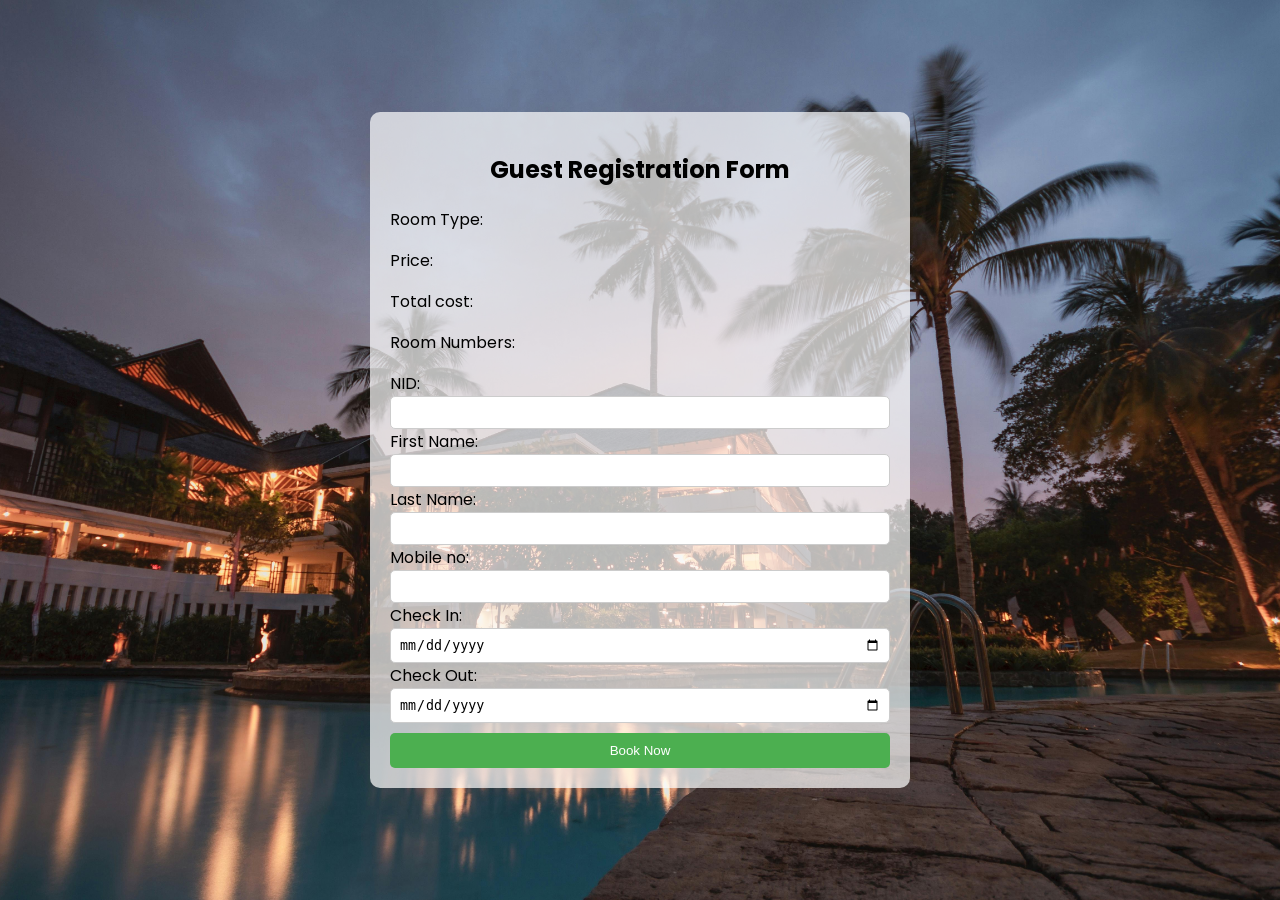
<file: admin/index.html>
<!DOCTYPE html>
<html lang="en">
<head>
  <meta charset="UTF-8">
  <meta name="viewport" content="width=device-width, initial-scale=1.0">
  <title>Guest Registration Form</title>
  <link rel="stylesheet" href="style.css">
  <script>
    // Function to get query string parameters
    function getQueryStringParams(param) {
        let urlParams = new URLSearchParams(window.location.search);
        return urlParams.get(param);
    }

    // Function to display room type, price, total cost, and room numbers
    function displayRoomInfo() {
        let roomType = getQueryStringParams('room_type');
        let price = getQueryStringParams('price');
        let total_cost = getQueryStringParams('total_cost');
        let room_nos = getQueryStringParams('room_nos');
        document.getElementById('roomType').innerText = roomType;
        document.getElementById('price').innerText = price;
        document.getElementById('total_cost_display').innerText = total_cost;
        document.getElementById('total_cost').value = total_cost; // Set hidden input value
        document.getElementById('room_nos_display').innerText = room_nos;
        document.getElementById('room_nos').value = room_nos; // Set hidden input value
    }

    window.onload = displayRoomInfo;
  </script>
</head>
<body>
  <div class="background">
    <div class="booking-form">
      <h2>Guest Registration Form</h2>
      <p>Room Type: <span id="roomType"></span></p>
      <p>Price: <span id="price"></span></p>
      <p>Total cost: <span id="total_cost_display"></span></p>
      <p>Room Numbers: <span id="room_nos_display"></span></p>

      <form action="../guest/guest_info.php" method="post">
        <label for="NID">NID:</label>
        <input type="text" name="NID" id="NID" required>

        <label for="First_name">First Name:</label>
        <input type="text" name="First_name" id="First_name" required>

        <label for="Last_name">Last Name:</label>
        <input type="text" name="Last_name" id="Last_name" required>

        <label for="Mobile_no">Mobile no:</label>
        <input type="phone" name="Mobile_no" id="Mobile_no" required>

        <label for="Check_in_time">Check In:</label>
        <input type="date" name="Check_in_time" id="Check_in_time" required>
        
        <label for="Check_out_time">Check Out:</label>
        <input type="date" name="Check_out_time" id="Check_out_time" required>

        <!-- Hidden inputs to hold total cost and room numbers -->
        <input type="hidden" name="total_cost" id="total_cost">
        <input type="hidden" name="room_nos" id="room_nos">

        <button type="submit" name="sub">Book Now</button>
      </form>
    </div>
  </div>
</body>
</html>
</file>
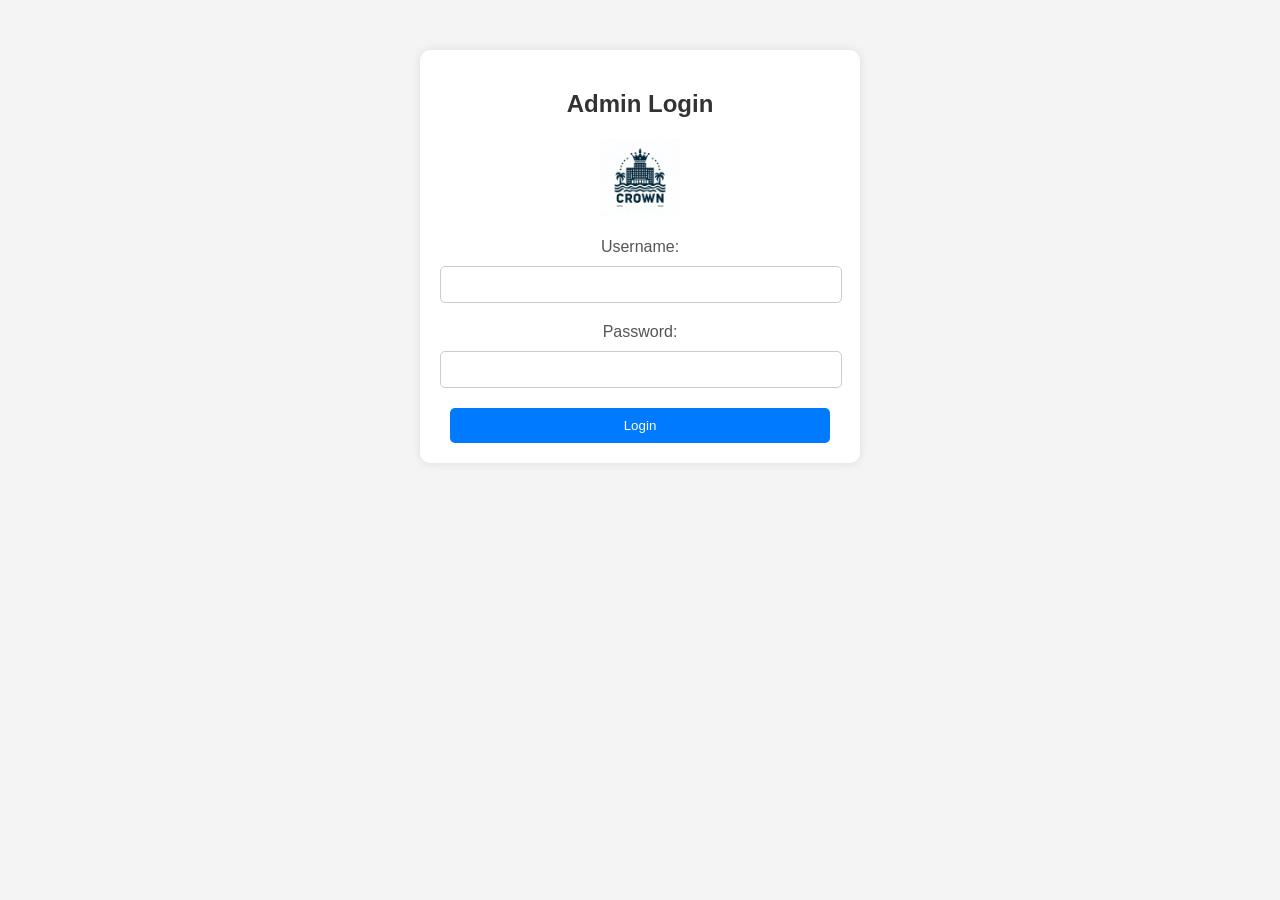
<file: login/login.html>
<!DOCTYPE html>
<html lang="en">
<head>
    <meta charset="UTF-8">
    <meta name="viewport" content="width=device-width, initial-scale=1.0">
    <title>Admin Login</title>
    <link rel="stylesheet" href="style.css">
</head>
<body>
    <div class="container">
        <h2>Admin Login</h2>
        <div class="login-form">
            <img src="../image/logo.jpeg" alt="Login Icon" class="login-icon">
            <form action="login_process.php" method="post">
                
                <label for="username">Username:</label>
                <input type="text" id="username" name="username" required>

                <label for="password">Password:</label>
                <input type="password" id="password" name="password" required>

                <button type="submit">Login</button>
            </form>
        </div>
    </div>
</body>
</html>
</file>
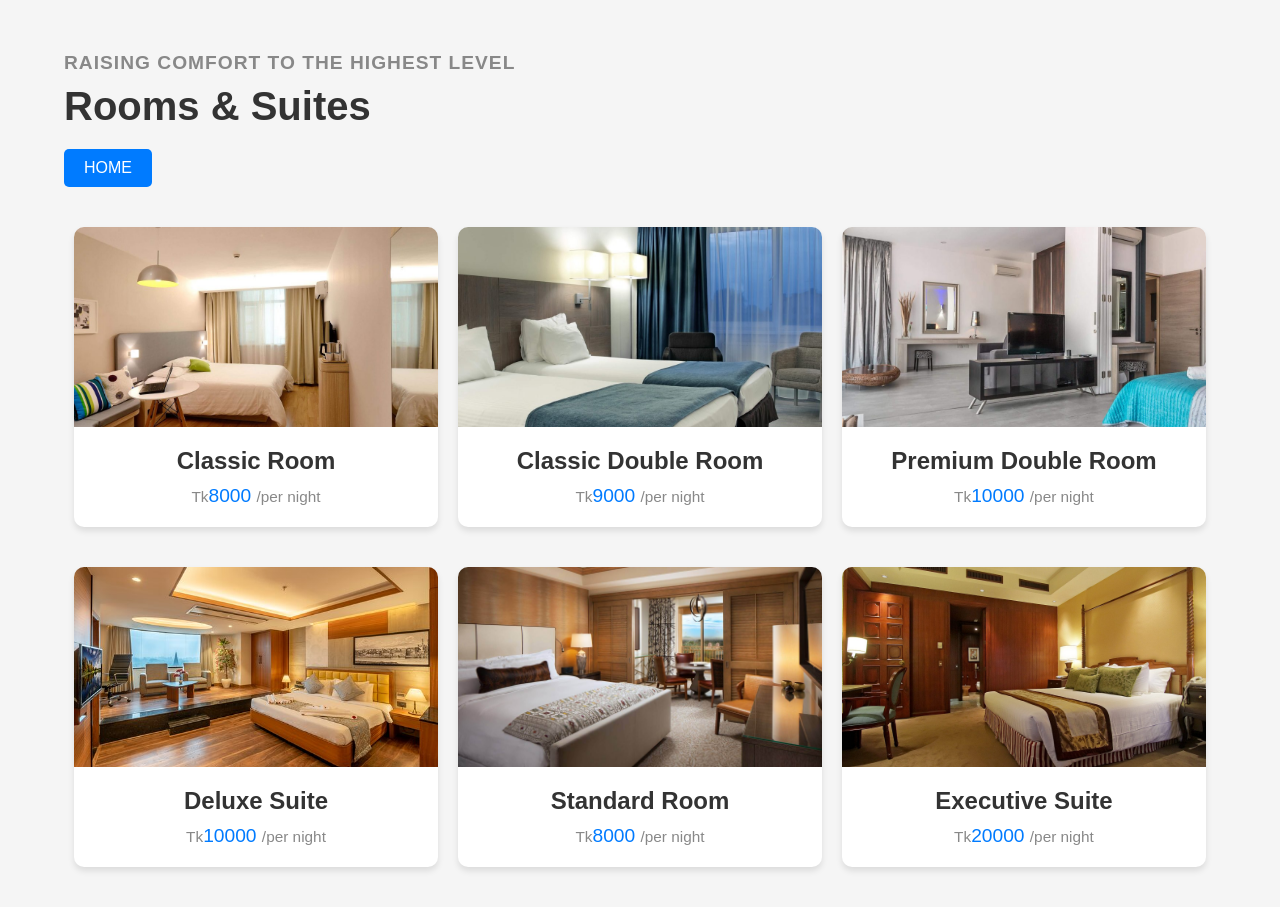
<file: room/room.html>
<!DOCTYPE html>
<html lang="en" dir="ltr">

<head>
  <title>Hotel Website - Rooms</title>
  <meta name="viewport" content="width=device-width, initial-scale=1">
  <link rel="stylesheet" href="roomm.css">
</head>

<body>
  <section class="room top" id="room">
    <div class="container">
      <div class="heading_top flex1">
        <div class="heading">
          <h5>RAISING COMFORT TO THE HIGHEST LEVEL</h5>
          <h2>Rooms & Suites</h2>
          <div class="button-box">
            <a href="../index.html" class="home-btn">HOME</a>
          </div>
        </div>
        
      </div>

      <div class="content grid">
        <div class="box">
          <div class="img">
            <img src="image/r1.jpg" alt="Room 1">
          </div>
          <div class="text">
            <h3>Classic Room</h3>
            <p> <span>Tk</span>8000 <span>/per night</span> </p>
          </div>
        </div>
        <div class="box">
          <div class="img">
            <img src="image/r2.jpg" alt="Room 2">
          </div>
          <div class="text">
            <h3>Classic Double Room</h3>
            <p> <span>Tk</span>9000 <span>/per night</span> </p>
          </div>
        </div>
        <div class="box">
          <div class="img">
            <img src="image/r3.jpg" alt="Room 3">
          </div>
          <div class="text">
            <h3>Premium Double Room</h3>
            <p> <span>Tk</span>10000 <span>/per night</span> </p>
          </div>
        </div>
        <!-- New Rooms -->
        <div class="box">
          <div class="img">
            <img src="image/r4.jpg" alt="Room 4">
          </div>
          <div class="text">
            <h3>Deluxe Suite</h3>
            <p> <span>Tk</span>10000 <span>/per night</span> </p>
          </div>
        </div>
        <div class="box">
          <div class="img">
            <img src="image/r5.jpg" alt="Room 5">
          </div>
          <div class="text">
            <h3>Standard Room</h3>
            <p> <span>Tk</span>8000 <span>/per night</span> </p>
          </div>
        </div>
        <div class="box">
          <div class="img">
            <img src="image/r6.jpg" alt="Room 6">
          </div>
          <div class="text">
            <h3>Executive Suite</h3>
            <p> <span>Tk</span>20000 <span>/per night</span> </p>
          </div>
        </div>
      </div>
    </div>
  </section>
</body>

</html>
</file>
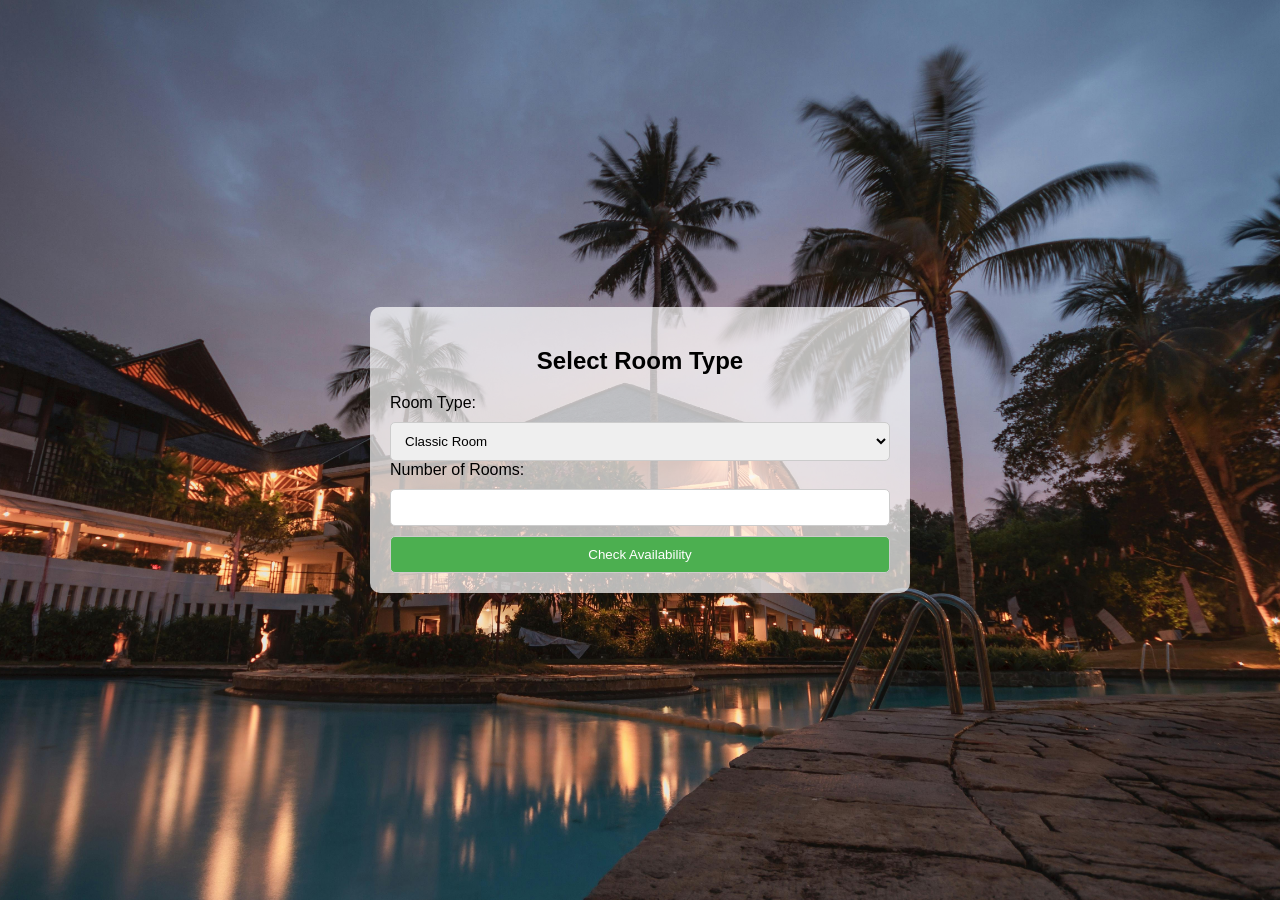
<file: room/room_check.html>
<!DOCTYPE html>
<html lang="en">
<head>
    <meta charset="UTF-8">
    <meta name="viewport" content="width=device-width, initial-scale=1.0">
    <title>Room Selection</title>
    <link rel="stylesheet" href="room_check.css">
</head>
<body>
    <div class="background">
        <div class="booking-form">
            <h2>Select Room Type</h2>
            <form action="room_check.php" method="post">
                <label for="room_type">Room Type:</label>
                <select name="room_type" id="room_type" required>
                    <option value="Classic Room">Classic Room</option>
                    <option value="Classic Double Room">Classic Double Room</option>
                    <option value="Premium Double Room">Premium Double Room</option>
                    <option value="Deluxe Suite">Deluxe Suite</option>
                    <option value="Standard Room">Standard Room</option>
                    <option value="Executive Suite">Executive Suite</option>
                </select>

                <label for="num_rooms">Number of Rooms:</label>
                <input type="number" name="num_rooms" id="num_rooms" required min="1">

                <button type="submit">Check Availability</button>
            </form>
        </div>
    </div>
</body>
</html>
</file>
<file: admin/style.css>
@import url('https://fonts.googleapis.com/css2?family=Poppins&display=swap');
body,html{
    height: 100%;
    margin: 0;
    font-family: 'poppins',sans-serif;
}
.background{
    background-image: url('bg.jpg');
    background-size: cover;
    background-position: center;
    height: 100%;
    display: flex;
align-items: center;
justify-content: center;
}
.booking-form{
    background-color: rgba(255,255,255,0.7);
    padding: 20px;
    border-radius: 10px;
    max-width: 500px;
    width: 80%;
    margin: 0 auto;
}
.booking-form h2{
    text-align: center;
}
.booking-form form{
    display: flex;
    flex-direction: column;
}
.booking-form input{
    padding: 8px;
    border: 1px solid #ccc;
    border-radius: 5px;
}
.booking-form button{
    margin-top:10px;
    padding: 10px;
    background-color: #4CAF50;
    color: white;
    border: none;
    border-radius: 5px;
    cursor: pointer;
}
.booking-form button:hover{
    background-color: #45a049;
}
body, html {
    height: 100%;
    margin: 0;
    font-family: 'Poppins', sans-serif;
}

.background {
    background-image: url('bg.jpg');
    background-size: cover;
    background-position: center;
    height: 100%;
    display: flex;
    align-items: center;
    justify-content: center;
}

.booking-form {
    background-color: rgba(255, 255, 255, 0.7);
    padding: 20px;
    border-radius: 10px;
    max-width: 500px;
    width: 80%;
    margin: 0 auto;
}

.booking-form h2 {
    text-align: center;
}

.booking-form form {
    display: flex;
    flex-direction: column;
}

.booking-form select, .booking-form button {
    margin-top: 10px;
    padding: 10px;
    border: none;
    border-radius: 5px;
    cursor: pointer;
}

.booking-form button {
    background-color: #4CAF50;
    color: white;
}

.booking-form button:hover {
    background-color: #45a049;
}

/* Modal styles */
.modal {
    display: none;
    position: fixed;
    z-index: 1;
    left: 0;
    top: 0;
    width: 100%;
    height: 100%;
    overflow: auto;
    background-color: rgba(0, 0, 0, 0.4);
}

.modal-content {
    background-color: #fefefe;
    margin: 20% auto;
    padding: 20px;
    border: 1px solid #888;
    border-radius: 10px;
    max-width: 400px;
}

.close {
    color: #aaa;
    float: right;
    font-size: 28px;
    font-weight: bold;
}

.close:hover,
.close:focus {
    color: black;
    text-decoration: none;
    cursor: pointer;
}

#bookButton, #homeButton {
    margin-top: 10px;
}

#homeButton {
    background-color: #ff9800;
}
</file>
<file: login/style.css>
body {
    font-family: Arial, sans-serif;
    background-color: #f4f4f4;
    margin: 0;
    padding: 0;
}

.container {
    max-width: 400px;
    margin: 50px auto;
    padding: 20px;
    background-color: #fff;
    border-radius: 10px;
    box-shadow: 0 0 10px rgba(0, 0, 0, 0.1);
    text-align: center;
}

h2 {
    margin-bottom: 20px;
    color: #333;
}

.login-form {
    display: flex;
    flex-direction: column;
    align-items: center;
}

img {
    width: 80px;
    height: 80px;
    margin-bottom: 20px;
}

form {
    width: 100%;
}

label {
    display: block;
    margin-bottom: 10px;
    color: #555;
}

input[type="text"],
input[type="password"] {
    width: calc(100% - 20px);
    padding: 10px;
    border: 1px solid #ccc;
    border-radius: 5px;
    margin-bottom: 20px;
}

button {
    width: calc(100% - 20px);
    padding: 10px;
    background-color: #007bff;
    color: #fff;
    border: none;
    border-radius: 5px;
    cursor: pointer;
    transition: background-color 0.3s ease;
}

button:hover {
    background-color: #0056b3;
}
</file>
<file: room/roomm.css>
/* Reset some default browser styles */
body, h1, h2, h3, p, a {
  margin: 0;
  padding: 0;
  text-decoration: none;
  color: inherit;
}

body {
  font-family: 'Arial', sans-serif;
  background: #f5f5f5;
  color: #333;
}

/* Container for the room section */
.container {
  width: 90%;
  max-width: 1200px;
  margin: 0 auto;
  padding: 20px;
}

.heading_top {
  display: flex;
  justify-content: space-between;
  align-items: center;
  margin-bottom: 40px;
}

.heading h5 {
  font-size: 1.2em;
  color: #888;
  margin-bottom: 10px;
  letter-spacing: 1px;
}

.heading h2 {
  font-size: 2.5em;
  color: #333;
  margin-bottom: 20px;
}

.button-box .home-btn {
  display: inline-block;
  padding: 10px 20px;
  background: #007BFF;
  color: #fff;
  border-radius: 5px;
  transition: background 0.3s ease;
}

.button-box .home-btn:hover {
  background: #0056b3;
}

.content.grid {
  display: flex;
  flex-wrap: wrap;
  gap: 20px;
  justify-content: center;
}

.box {
  background: #fff;
  border-radius: 10px;
  box-shadow: 0 4px 6px rgba(0, 0, 0, 0.1);
  overflow: hidden;
  transition: transform 0.3s ease;
  width: calc(33.333% - 20px);
  margin-bottom: 20px;
}

.box:hover {
  transform: translateY(-10px);
}

.box .img {
  width: 100%;
  height: 200px;
  overflow: hidden;
}

.box .img img {
  width: 100%;
  height: 100%;
  object-fit: cover;
  transition: transform 0.3s ease;
}

.box:hover .img img {
  transform: scale(1.1);
}

.box .text {
  padding: 20px;
  text-align: center;
}

.box .text h3 {
  font-size: 1.5em;
  color: #333;
  margin-bottom: 10px;
}

.box .text p {
  font-size: 1.2em;
  color: #007BFF;
}

.box .text p span {
  font-size: 0.8em;
  color: #888;
}

/* Responsive Styles */
@media (max-width: 768px) {
  .box {
    width: calc(50% - 20px);
  }
}

@media (max-width: 480px) {
  .box {
    width: 100%;
  }

  .heading_top {
    flex-direction: column;
    text-align: center;
  }
}
</file>
<file: room/room_check.css>
body, html {
    height: 100%;
    margin: 0;
    font-family: 'Poppins', sans-serif;
}

.background {
    background-image: url('../admin/bg.jpg');
    background-size: cover;
    background-position: center;
    height: 100%;
    display: flex;
    align-items: center;
    justify-content: center;
}

.booking-form {
    background-color: rgba(255, 255, 255, 0.7);
    padding: 20px;
    border-radius: 10px;
    max-width: 500px;
    width: 80%;
    margin: 0 auto;
}

.booking-form h2 {
    text-align: center;
}

.booking-form form {
    display: flex;
    flex-direction: column;
}

.booking-form input, .booking-form select, .booking-form button {
    padding: 10px;
    border: 1px solid #ccc;
    border-radius: 5px;
    margin-top: 10px;
}

.booking-form button {
    background-color: #4CAF50;
    color: white;
    cursor: pointer;
}

.booking-form button:hover {
    background-color: #45a049;
}
</file>
